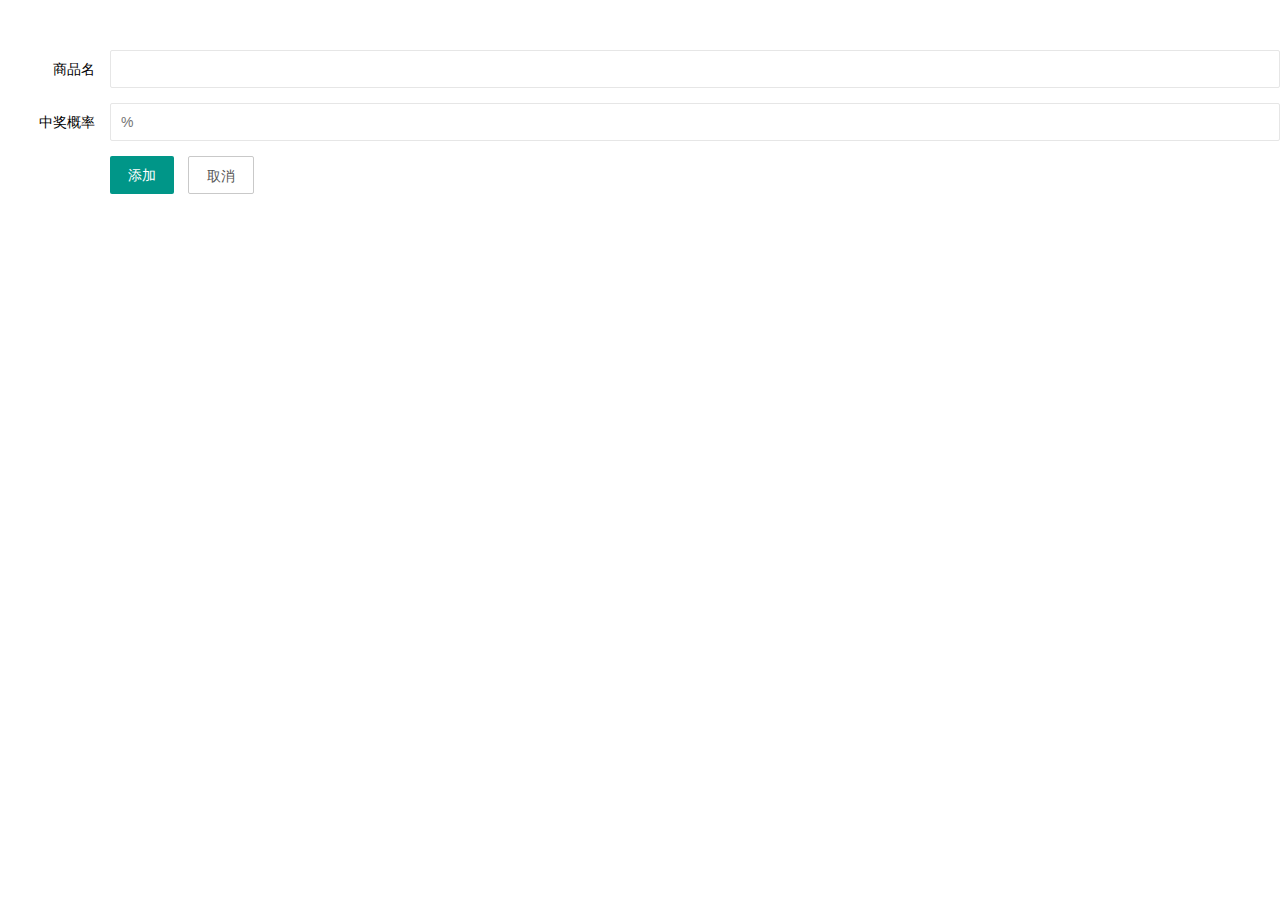
<file: target/classes/static/fragment/productAdd.html>
<!DOCTYPE html>
<html lang="en">
<head>
    <meta charset="UTF-8">
    <meta name="viewport" content="width=device-width, initial-scale=1, maximum-scale=1">
    <link rel="stylesheet" href="../layui/css/layui.css">
    <script src="../layui/layui.js"></script>
    <script src="../js/jquery.min.js"></script>
    <script src="../js/common.js"></script>
    <script>

        layui.use(['element','layer', 'form','table'], function() {
            layer = parent.layer === undefined ? layui.layer : parent.layer;

            $(function () {

                $("#btn_add").click(function () {
                    var b=$("#productName").val();
                    var c=$("#luckWeight").val();
                    var d={name:b,weight:c};
                    $.ajax({
                        type:"post",
                        url:"/luck/product/add",
                        async:true,
                        data:JSON.stringify(d),
                        processData:false,
                        contentType: "application/json",
                        success:function(res){
                            parent.location.reload();
                           layer.closeAll("iframe");

                        },error:function () {
                           parent.location.reload();
                           layer.closeAll("iframe");
                        }
                    });
                })

                $("#btn_cancel").click(function () {
                    layer.closeAll("iframe");
                })
            })
        });

    </script>
</head>
<body>
<!--商品修改-->
<div id="showChange" style="padding-top: 50px">
    <form id="updateForm" class="layui-form" action="">

        <div class="layui-form-item">
            <label class="layui-form-label">商品名</label>
            <div class="layui-input-block">
                <input type="text" name="name" id="productName"  class="layui-input">
            </div>
        </div>

        <div class="layui-form-item">
            <label class="layui-form-label">中奖概率</label>
            <div class="layui-input-block">
                <input type="number" name="weight" id="luckWeight" placeholder="%"  min="0.00" max="100.00" step="0.5" class="layui-input">
            </div>
        </div>

        <!--<div class="layui-form-item">-->
            <!--<label class="layui-form-label">开关</label>-->
            <!--<div class="layui-input-block">-->
                <!--<input type="number" name="weight" id="luckWeight" placeholder="%" class="layui-input">-->
            <!--</div>-->
        <!--</div>-->

        <div class="layui-form-item">
            <div class="layui-input-block">
                <button id="btn_add" class="layui-btn">添加</button>
                <button id="btn_cancel" class="layui-btn layui-btn-primary">取消</button>
            </div>
        </div>
    </form>
</div>
</body>
</html>
</file>
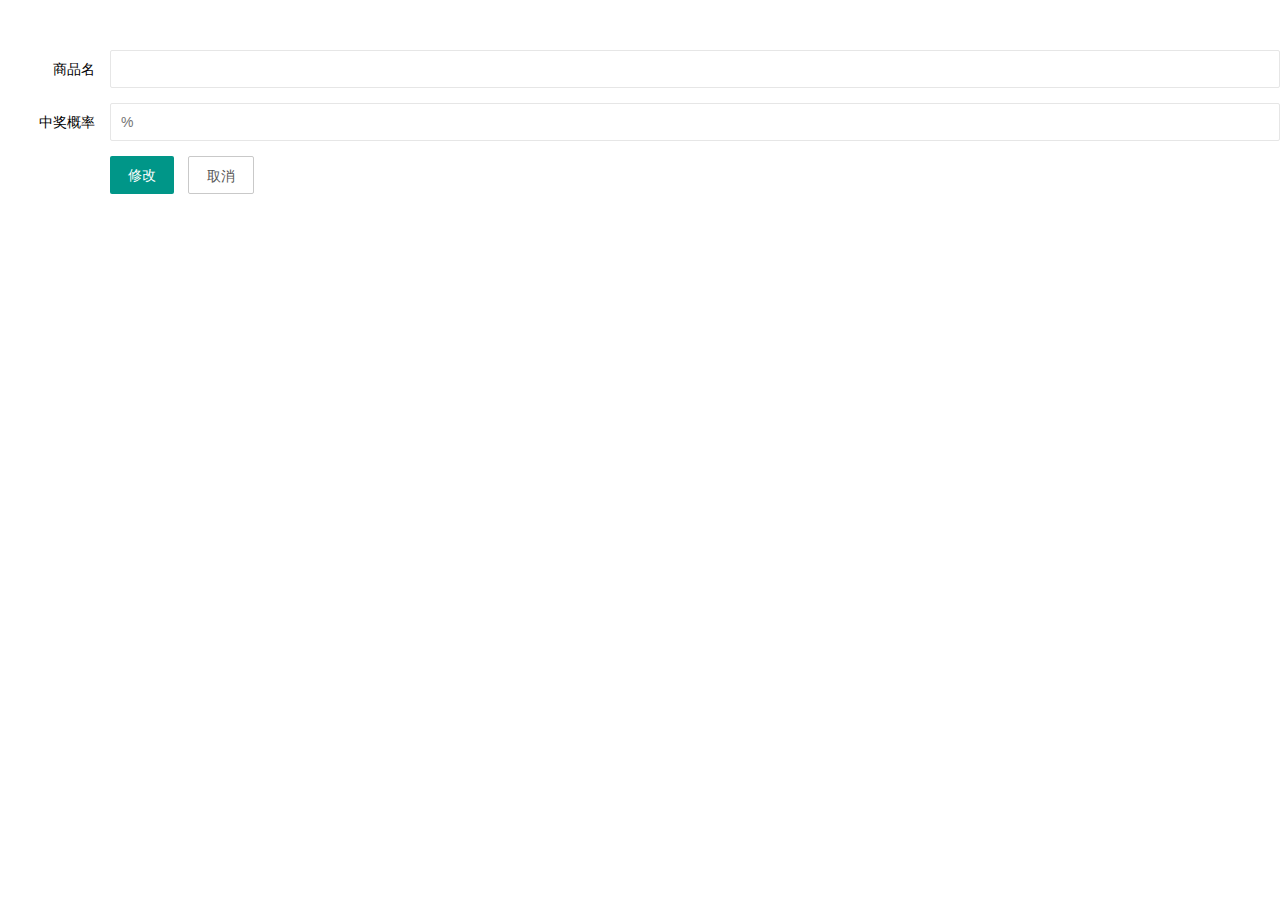
<file: target/classes/static/fragment/productUpdate.html>
<!DOCTYPE html>
<html lang="en">
<head>
    <meta charset="UTF-8">
    <meta name="viewport" content="width=device-width, initial-scale=1, maximum-scale=1">
    <link rel="stylesheet" href="../layui/css/layui.css">
    <script src="../layui/layui.js"></script>
    <script src="../js/jquery.min.js"></script>
    <script src="../js/common.js"></script>
    <script>

        layui.use(['element','layer', 'form','table'], function() {
            layer = parent.layer === undefined ? layui.layer : parent.layer;

            $(function () {
                var id=getQueryString("id");
                if(id!=null&&id!=''){
                    var d={id:id};
                    $.ajax({
                        type:"post",
                        url:"/luck/product/get",
                        async:true,
                        data:JSON.stringify(d),
                        processData:false,
                        contentType: "application/json",
                        success:function(res){
                            if(res.status=="SUCCESS"){
                                var data=res.data;
                                $("#pid").val(data.id);
                                $("#productName").val(data.name);
                                $("#luckWeight").val(data.weight);
                            }
                        }
                    });

                }

                $("#btn_update").click(function () {
                    var a=$("#pid").val();
                    var b=$("#productName").val();
                    var c=$("#luckWeight").val();
                    var d={id:a,name:b,weight:c};
                    $.ajax({
                        type:"post",
                        url:"/luck/product/update",
                        async:true,
                        data:JSON.stringify(d),
                        processData:false,
                        contentType: "application/json",
                        success:function(res){
                            parent.location.reload();
                            layer.closeAll("iframe");

                        },error:function () {
                            parent.location.reload();
                            layer.closeAll("iframe");
                        }
                    });
                })

                $("#btn_cancel").click(function () {
                    layer.closeAll("iframe");
                })
            })
        });

    </script>
</head>
<body>
<!--商品修改-->
<div id="showChange" style="padding-top: 50px">
    <form id="updateForm" class="layui-form" action="">

        <input type="hidden" id="pid" name="id">
        <div class="layui-form-item">
            <label class="layui-form-label">商品名</label>
            <div class="layui-input-block">
                <input type="text" name="name" id="productName"  class="layui-input">
            </div>
        </div>

        <div class="layui-form-item">
            <label class="layui-form-label">中奖概率</label>
            <div class="layui-input-block">
                <input type="number" name="weight" id="luckWeight" placeholder="%"  min="0.00" max="100.00" step="0.5" class="layui-input">
            </div>
        </div>

        <!--<div class="layui-form-item">-->
            <!--<label class="layui-form-label">开关</label>-->
            <!--<div class="layui-input-block">-->
                <!--<input type="number" name="weight" id="luckWeight" placeholder="%" class="layui-input">-->
            <!--</div>-->
        <!--</div>-->

        <div class="layui-form-item">
            <div class="layui-input-block">
                <button id="btn_update" class="layui-btn">修改</button>
                <button id="btn_cancel" class="layui-btn layui-btn-primary">取消</button>
            </div>
        </div>
    </form>
</div>
</body>
</html>
</file>
<file: target/classes/static/layui/css/layui.css>
/** layui-v2.4.5 MIT License By https://www.layui.com */
 .layui-inline,img{display:inline-block;vertical-align:middle}h1,h2,h3,h4,h5,h6{font-weight:400}.layui-edge,.layui-header,.layui-inline,.layui-main{position:relative}.layui-elip,.layui-form-checkbox span,.layui-form-pane .layui-form-label{text-overflow:ellipsis;white-space:nowrap}.layui-btn,.layui-edge,.layui-inline,img{vertical-align:middle}.layui-btn,.layui-disabled,.layui-icon,.layui-unselect{-webkit-user-select:none;-ms-user-select:none;-moz-user-select:none}blockquote,body,button,dd,div,dl,dt,form,h1,h2,h3,h4,h5,h6,input,li,ol,p,pre,td,textarea,th,ul{margin:0;padding:0;-webkit-tap-highlight-color:rgba(0,0,0,0)}a:active,a:hover{outline:0}img{border:none}li{list-style:none}table{border-collapse:collapse;border-spacing:0}h4,h5,h6{font-size:100%}button,input,optgroup,option,select,textarea{font-family:inherit;font-size:inherit;font-style:inherit;font-weight:inherit;outline:0}pre{white-space:pre-wrap;white-space:-moz-pre-wrap;white-space:-pre-wrap;white-space:-o-pre-wrap;word-wrap:break-word}body{line-height:24px;font:14px Helvetica Neue,Helvetica,PingFang SC,Tahoma,Arial,sans-serif}hr{height:1px;margin:10px 0;border:0;clear:both}a{color:#333;text-decoration:none}a:hover{color:#777}a cite{font-style:normal;*cursor:pointer}.layui-border-box,.layui-border-box *{box-sizing:border-box}.layui-box,.layui-box *{box-sizing:content-box}.layui-clear{clear:both;*zoom:1}.layui-clear:after{content:'\20';clear:both;*zoom:1;display:block;height:0}.layui-inline{*display:inline;*zoom:1}.layui-edge{display:inline-block;width:0;height:0;border-width:6px;border-style:dashed;border-color:transparent;overflow:hidden}.layui-edge-top{top:-4px;border-bottom-color:#999;border-bottom-style:solid}.layui-edge-right{border-left-color:#999;border-left-style:solid}.layui-edge-bottom{top:2px;border-top-color:#999;border-top-style:solid}.layui-edge-left{border-right-color:#999;border-right-style:solid}.layui-elip{overflow:hidden}.layui-disabled,.layui-disabled:hover{color:#d2d2d2!important;cursor:not-allowed!important}.layui-circle{border-radius:100%}.layui-show{display:block!important}.layui-hide{display:none!important}@font-face{font-family:layui-icon;src:url(../font/iconfont.eot?v=240);src:url(../font/iconfont.eot?v=240#iefix) format('embedded-opentype'),url(../font/iconfont.svg?v=240#iconfont) format('svg'),url(../font/iconfont.woff?v=240) format('woff'),url(../font/iconfont.ttf?v=240) format('truetype')}.layui-icon{font-family:layui-icon!important;font-size:16px;font-style:normal;-webkit-font-smoothing:antialiased;-moz-osx-font-smoothing:grayscale}.layui-icon-reply-fill:before{content:"\e611"}.layui-icon-set-fill:before{content:"\e614"}.layui-icon-menu-fill:before{content:"\e60f"}.layui-icon-search:before{content:"\e615"}.layui-icon-share:before{content:"\e641"}.layui-icon-set-sm:before{content:"\e620"}.layui-icon-engine:before{content:"\e628"}.layui-icon-close:before{content:"\1006"}.layui-icon-close-fill:before{content:"\1007"}.layui-icon-chart-screen:before{content:"\e629"}.layui-icon-star:before{content:"\e600"}.layui-icon-circle-dot:before{content:"\e617"}.layui-icon-chat:before{content:"\e606"}.layui-icon-release:before{content:"\e609"}.layui-icon-list:before{content:"\e60a"}.layui-icon-chart:before{content:"\e62c"}.layui-icon-ok-circle:before{content:"\1005"}.layui-icon-layim-theme:before{content:"\e61b"}.layui-icon-table:before{content:"\e62d"}.layui-icon-right:before{content:"\e602"}.layui-icon-left:before{content:"\e603"}.layui-icon-cart-simple:before{content:"\e698"}.layui-icon-face-cry:before{content:"\e69c"}.layui-icon-face-smile:before{content:"\e6af"}.layui-icon-survey:before{content:"\e6b2"}.layui-icon-tree:before{content:"\e62e"}.layui-icon-upload-circle:before{content:"\e62f"}.layui-icon-add-circle:before{content:"\e61f"}.layui-icon-download-circle:before{content:"\e601"}.layui-icon-templeate-1:before{content:"\e630"}.layui-icon-util:before{content:"\e631"}.layui-icon-face-surprised:before{content:"\e664"}.layui-icon-edit:before{content:"\e642"}.layui-icon-speaker:before{content:"\e645"}.layui-icon-down:before{content:"\e61a"}.layui-icon-file:before{content:"\e621"}.layui-icon-layouts:before{content:"\e632"}.layui-icon-rate-half:before{content:"\e6c9"}.layui-icon-add-circle-fine:before{content:"\e608"}.layui-icon-prev-circle:before{content:"\e633"}.layui-icon-read:before{content:"\e705"}.layui-icon-404:before{content:"\e61c"}.layui-icon-carousel:before{content:"\e634"}.layui-icon-help:before{content:"\e607"}.layui-icon-code-circle:before{content:"\e635"}.layui-icon-water:before{content:"\e636"}.layui-icon-username:before{content:"\e66f"}.layui-icon-find-fill:before{content:"\e670"}.layui-icon-about:before{content:"\e60b"}.layui-icon-location:before{content:"\e715"}.layui-icon-up:before{content:"\e619"}.layui-icon-pause:before{content:"\e651"}.layui-icon-date:before{content:"\e637"}.layui-icon-layim-uploadfile:before{content:"\e61d"}.layui-icon-delete:before{content:"\e640"}.layui-icon-play:before{content:"\e652"}.layui-icon-top:before{content:"\e604"}.layui-icon-friends:before{content:"\e612"}.layui-icon-refresh-3:before{content:"\e9aa"}.layui-icon-ok:before{content:"\e605"}.layui-icon-layer:before{content:"\e638"}.layui-icon-face-smile-fine:before{content:"\e60c"}.layui-icon-dollar:before{content:"\e659"}.layui-icon-group:before{content:"\e613"}.layui-icon-layim-download:before{content:"\e61e"}.layui-icon-picture-fine:before{content:"\e60d"}.layui-icon-link:before{content:"\e64c"}.layui-icon-diamond:before{content:"\e735"}.layui-icon-log:before{content:"\e60e"}.layui-icon-rate-solid:before{content:"\e67a"}.layui-icon-fonts-del:before{content:"\e64f"}.layui-icon-unlink:before{content:"\e64d"}.layui-icon-fonts-clear:before{content:"\e639"}.layui-icon-triangle-r:before{content:"\e623"}.layui-icon-circle:before{content:"\e63f"}.layui-icon-radio:before{content:"\e643"}.layui-icon-align-center:before{content:"\e647"}.layui-icon-align-right:before{content:"\e648"}.layui-icon-align-left:before{content:"\e649"}.layui-icon-loading-1:before{content:"\e63e"}.layui-icon-return:before{content:"\e65c"}.layui-icon-fonts-strong:before{content:"\e62b"}.layui-icon-upload:before{content:"\e67c"}.layui-icon-dialogue:before{content:"\e63a"}.layui-icon-video:before{content:"\e6ed"}.layui-icon-headset:before{content:"\e6fc"}.layui-icon-cellphone-fine:before{content:"\e63b"}.layui-icon-add-1:before{content:"\e654"}.layui-icon-face-smile-b:before{content:"\e650"}.layui-icon-fonts-html:before{content:"\e64b"}.layui-icon-form:before{content:"\e63c"}.layui-icon-cart:before{content:"\e657"}.layui-icon-camera-fill:before{content:"\e65d"}.layui-icon-tabs:before{content:"\e62a"}.layui-icon-fonts-code:before{content:"\e64e"}.layui-icon-fire:before{content:"\e756"}.layui-icon-set:before{content:"\e716"}.layui-icon-fonts-u:before{content:"\e646"}.layui-icon-triangle-d:before{content:"\e625"}.layui-icon-tips:before{content:"\e702"}.layui-icon-picture:before{content:"\e64a"}.layui-icon-more-vertical:before{content:"\e671"}.layui-icon-flag:before{content:"\e66c"}.layui-icon-loading:before{content:"\e63d"}.layui-icon-fonts-i:before{content:"\e644"}.layui-icon-refresh-1:before{content:"\e666"}.layui-icon-rmb:before{content:"\e65e"}.layui-icon-home:before{content:"\e68e"}.layui-icon-user:before{content:"\e770"}.layui-icon-notice:before{content:"\e667"}.layui-icon-login-weibo:before{content:"\e675"}.layui-icon-voice:before{content:"\e688"}.layui-icon-upload-drag:before{content:"\e681"}.layui-icon-login-qq:before{content:"\e676"}.layui-icon-snowflake:before{content:"\e6b1"}.layui-icon-file-b:before{content:"\e655"}.layui-icon-template:before{content:"\e663"}.layui-icon-auz:before{content:"\e672"}.layui-icon-console:before{content:"\e665"}.layui-icon-app:before{content:"\e653"}.layui-icon-prev:before{content:"\e65a"}.layui-icon-website:before{content:"\e7ae"}.layui-icon-next:before{content:"\e65b"}.layui-icon-component:before{content:"\e857"}.layui-icon-more:before{content:"\e65f"}.layui-icon-login-wechat:before{content:"\e677"}.layui-icon-shrink-right:before{content:"\e668"}.layui-icon-spread-left:before{content:"\e66b"}.layui-icon-camera:before{content:"\e660"}.layui-icon-note:before{content:"\e66e"}.layui-icon-refresh:before{content:"\e669"}.layui-icon-female:before{content:"\e661"}.layui-icon-male:before{content:"\e662"}.layui-icon-password:before{content:"\e673"}.layui-icon-senior:before{content:"\e674"}.layui-icon-theme:before{content:"\e66a"}.layui-icon-tread:before{content:"\e6c5"}.layui-icon-praise:before{content:"\e6c6"}.layui-icon-star-fill:before{content:"\e658"}.layui-icon-rate:before{content:"\e67b"}.layui-icon-template-1:before{content:"\e656"}.layui-icon-vercode:before{content:"\e679"}.layui-icon-cellphone:before{content:"\e678"}.layui-icon-screen-full:before{content:"\e622"}.layui-icon-screen-restore:before{content:"\e758"}.layui-icon-cols:before{content:"\e610"}.layui-icon-export:before{content:"\e67d"}.layui-icon-print:before{content:"\e66d"}.layui-icon-slider:before{content:"\e714"}.layui-main{width:1140px;margin:0 auto}.layui-header{z-index:1000;height:60px}.layui-header a:hover{transition:all .5s;-webkit-transition:all .5s}.layui-side{position:fixed;left:0;top:0;bottom:0;z-index:999;width:200px;overflow-x:hidden}.layui-side-scroll{position:relative;width:220px;height:100%;overflow-x:hidden}.layui-body{position:absolute;left:200px;right:0;top:0;bottom:0;z-index:998;width:auto;overflow:hidden;overflow-y:auto;box-sizing:border-box}.layui-layout-body{overflow:hidden}.layui-layout-admin .layui-header{background-color:#23262E}.layui-layout-admin .layui-side{top:60px;width:200px;overflow-x:hidden}.layui-layout-admin .layui-body{top:60px;bottom:44px}.layui-layout-admin .layui-main{width:auto;margin:0 15px}.layui-layout-admin .layui-footer{position:fixed;left:200px;right:0;bottom:0;height:44px;line-height:44px;padding:0 15px;background-color:#eee}.layui-layout-admin .layui-logo{position:absolute;left:0;top:0;width:200px;height:100%;line-height:60px;text-align:center;color:#009688;font-size:16px}.layui-layout-admin .layui-header .layui-nav{background:0 0}.layui-layout-left{position:absolute!important;left:200px;top:0}.layui-layout-right{position:absolute!important;right:0;top:0}.layui-container{position:relative;margin:0 auto;padding:0 15px;box-sizing:border-box}.layui-fluid{position:relative;margin:0 auto;padding:0 15px}.layui-row:after,.layui-row:before{content:'';display:block;clear:both}.layui-col-lg1,.layui-col-lg10,.layui-col-lg11,.layui-col-lg12,.layui-col-lg2,.layui-col-lg3,.layui-col-lg4,.layui-col-lg5,.layui-col-lg6,.layui-col-lg7,.layui-col-lg8,.layui-col-lg9,.layui-col-md1,.layui-col-md10,.layui-col-md11,.layui-col-md12,.layui-col-md2,.layui-col-md3,.layui-col-md4,.layui-col-md5,.layui-col-md6,.layui-col-md7,.layui-col-md8,.layui-col-md9,.layui-col-sm1,.layui-col-sm10,.layui-col-sm11,.layui-col-sm12,.layui-col-sm2,.layui-col-sm3,.layui-col-sm4,.layui-col-sm5,.layui-col-sm6,.layui-col-sm7,.layui-col-sm8,.layui-col-sm9,.layui-col-xs1,.layui-col-xs10,.layui-col-xs11,.layui-col-xs12,.layui-col-xs2,.layui-col-xs3,.layui-col-xs4,.layui-col-xs5,.layui-col-xs6,.layui-col-xs7,.layui-col-xs8,.layui-col-xs9{position:relative;display:block;box-sizing:border-box}.layui-col-xs1,.layui-col-xs10,.layui-col-xs11,.layui-col-xs12,.layui-col-xs2,.layui-col-xs3,.layui-col-xs4,.layui-col-xs5,.layui-col-xs6,.layui-col-xs7,.layui-col-xs8,.layui-col-xs9{float:left}.layui-col-xs1{width:8.33333333%}.layui-col-xs2{width:16.66666667%}.layui-col-xs3{width:25%}.layui-col-xs4{width:33.33333333%}.layui-col-xs5{width:41.66666667%}.layui-col-xs6{width:50%}.layui-col-xs7{width:58.33333333%}.layui-col-xs8{width:66.66666667%}.layui-col-xs9{width:75%}.layui-col-xs10{width:83.33333333%}.layui-col-xs11{width:91.66666667%}.layui-col-xs12{width:100%}.layui-col-xs-offset1{margin-left:8.33333333%}.layui-col-xs-offset2{margin-left:16.66666667%}.layui-col-xs-offset3{margin-left:25%}.layui-col-xs-offset4{margin-left:33.33333333%}.layui-col-xs-offset5{margin-left:41.66666667%}.layui-col-xs-offset6{margin-left:50%}.layui-col-xs-offset7{margin-left:58.33333333%}.layui-col-xs-offset8{margin-left:66.66666667%}.layui-col-xs-offset9{margin-left:75%}.layui-col-xs-offset10{margin-left:83.33333333%}.layui-col-xs-offset11{margin-left:91.66666667%}.layui-col-xs-offset12{margin-left:100%}@media screen and (max-width:768px){.layui-hide-xs{display:none!important}.layui-show-xs-block{display:block!important}.layui-show-xs-inline{display:inline!important}.layui-show-xs-inline-block{display:inline-block!important}}@media screen and (min-width:768px){.layui-container{width:750px}.layui-hide-sm{display:none!important}.layui-show-sm-block{display:block!important}.layui-show-sm-inline{display:inline!important}.layui-show-sm-inline-block{display:inline-block!important}.layui-col-sm1,.layui-col-sm10,.layui-col-sm11,.layui-col-sm12,.layui-col-sm2,.layui-col-sm3,.layui-col-sm4,.layui-col-sm5,.layui-col-sm6,.layui-col-sm7,.layui-col-sm8,.layui-col-sm9{float:left}.layui-col-sm1{width:8.33333333%}.layui-col-sm2{width:16.66666667%}.layui-col-sm3{width:25%}.layui-col-sm4{width:33.33333333%}.layui-col-sm5{width:41.66666667%}.layui-col-sm6{width:50%}.layui-col-sm7{width:58.33333333%}.layui-col-sm8{width:66.66666667%}.layui-col-sm9{width:75%}.layui-col-sm10{width:83.33333333%}.layui-col-sm11{width:91.66666667%}.layui-col-sm12{width:100%}.layui-col-sm-offset1{margin-left:8.33333333%}.layui-col-sm-offset2{margin-left:16.66666667%}.layui-col-sm-offset3{margin-left:25%}.layui-col-sm-offset4{margin-left:33.33333333%}.layui-col-sm-offset5{margin-left:41.66666667%}.layui-col-sm-offset6{margin-left:50%}.layui-col-sm-offset7{margin-left:58.33333333%}.layui-col-sm-offset8{margin-left:66.66666667%}.layui-col-sm-offset9{margin-left:75%}.layui-col-sm-offset10{margin-left:83.33333333%}.layui-col-sm-offset11{margin-left:91.66666667%}.layui-col-sm-offset12{margin-left:100%}}@media screen and (min-width:992px){.layui-container{width:970px}.layui-hide-md{display:none!important}.layui-show-md-block{display:block!important}.layui-show-md-inline{display:inline!important}.layui-show-md-inline-block{display:inline-block!important}.layui-col-md1,.layui-col-md10,.layui-col-md11,.layui-col-md12,.layui-col-md2,.layui-col-md3,.layui-col-md4,.layui-col-md5,.layui-col-md6,.layui-col-md7,.layui-col-md8,.layui-col-md9{float:left}.layui-col-md1{width:8.33333333%}.layui-col-md2{width:16.66666667%}.layui-col-md3{width:25%}.layui-col-md4{width:33.33333333%}.layui-col-md5{width:41.66666667%}.layui-col-md6{width:50%}.layui-col-md7{width:58.33333333%}.layui-col-md8{width:66.66666667%}.layui-col-md9{width:75%}.layui-col-md10{width:83.33333333%}.layui-col-md11{width:91.66666667%}.layui-col-md12{width:100%}.layui-col-md-offset1{margin-left:8.33333333%}.layui-col-md-offset2{margin-left:16.66666667%}.layui-col-md-offset3{margin-left:25%}.layui-col-md-offset4{margin-left:33.33333333%}.layui-col-md-offset5{margin-left:41.66666667%}.layui-col-md-offset6{margin-left:50%}.layui-col-md-offset7{margin-left:58.33333333%}.layui-col-md-offset8{margin-left:66.66666667%}.layui-col-md-offset9{margin-left:75%}.layui-col-md-offset10{margin-left:83.33333333%}.layui-col-md-offset11{margin-left:91.66666667%}.layui-col-md-offset12{margin-left:100%}}@media screen and (min-width:1200px){.layui-container{width:1170px}.layui-hide-lg{display:none!important}.layui-show-lg-block{display:block!important}.layui-show-lg-inline{display:inline!important}.layui-show-lg-inline-block{display:inline-block!important}.layui-col-lg1,.layui-col-lg10,.layui-col-lg11,.layui-col-lg12,.layui-col-lg2,.layui-col-lg3,.layui-col-lg4,.layui-col-lg5,.layui-col-lg6,.layui-col-lg7,.layui-col-lg8,.layui-col-lg9{float:left}.layui-col-lg1{width:8.33333333%}.layui-col-lg2{width:16.66666667%}.layui-col-lg3{width:25%}.layui-col-lg4{width:33.33333333%}.layui-col-lg5{width:41.66666667%}.layui-col-lg6{width:50%}.layui-col-lg7{width:58.33333333%}.layui-col-lg8{width:66.66666667%}.layui-col-lg9{width:75%}.layui-col-lg10{width:83.33333333%}.layui-col-lg11{width:91.66666667%}.layui-col-lg12{width:100%}.layui-col-lg-offset1{margin-left:8.33333333%}.layui-col-lg-offset2{margin-left:16.66666667%}.layui-col-lg-offset3{margin-left:25%}.layui-col-lg-offset4{margin-left:33.33333333%}.layui-col-lg-offset5{margin-left:41.66666667%}.layui-col-lg-offset6{margin-left:50%}.layui-col-lg-offset7{margin-left:58.33333333%}.layui-col-lg-offset8{margin-left:66.66666667%}.layui-col-lg-offset9{margin-left:75%}.layui-col-lg-offset10{margin-left:83.33333333%}.layui-col-lg-offset11{margin-left:91.66666667%}.layui-col-lg-offset12{margin-left:100%}}.layui-col-space1{margin:-.5px}.layui-col-space1>*{padding:.5px}.layui-col-space3{margin:-1.5px}.layui-col-space3>*{padding:1.5px}.layui-col-space5{margin:-2.5px}.layui-col-space5>*{padding:2.5px}.layui-col-space8{margin:-3.5px}.layui-col-space8>*{padding:3.5px}.layui-col-space10{margin:-5px}.layui-col-space10>*{padding:5px}.layui-col-space12{margin:-6px}.layui-col-space12>*{padding:6px}.layui-col-space15{margin:-7.5px}.layui-col-space15>*{padding:7.5px}.layui-col-space18{margin:-9px}.layui-col-space18>*{padding:9px}.layui-col-space20{margin:-10px}.layui-col-space20>*{padding:10px}.layui-col-space22{margin:-11px}.layui-col-space22>*{padding:11px}.layui-col-space25{margin:-12.5px}.layui-col-space25>*{padding:12.5px}.layui-col-space30{margin:-15px}.layui-col-space30>*{padding:15px}.layui-btn,.layui-input,.layui-select,.layui-textarea,.layui-upload-button{outline:0;-webkit-appearance:none;transition:all .3s;-webkit-transition:all .3s;box-sizing:border-box}.layui-elem-quote{margin-bottom:10px;padding:15px;line-height:22px;border-left:5px solid #009688;border-radius:0 2px 2px 0;background-color:#f2f2f2}.layui-quote-nm{border-style:solid;border-width:1px 1px 1px 5px;background:0 0}.layui-elem-field{margin-bottom:10px;padding:0;border-width:1px;border-style:solid}.layui-elem-field legend{margin-left:20px;padding:0 10px;font-size:20px;font-weight:300}.layui-field-title{margin:10px 0 20px;border-width:1px 0 0}.layui-field-box{padding:10px 15px}.layui-field-title .layui-field-box{padding:10px 0}.layui-progress{position:relative;height:6px;border-radius:20px;background-color:#e2e2e2}.layui-progress-bar{position:absolute;left:0;top:0;width:0;max-width:100%;height:6px;border-radius:20px;text-align:right;background-color:#5FB878;transition:all .3s;-webkit-transition:all .3s}.layui-progress-big,.layui-progress-big .layui-progress-bar{height:18px;line-height:18px}.layui-progress-text{position:relative;top:-20px;line-height:18px;font-size:12px;color:#666}.layui-progress-big .layui-progress-text{position:static;padding:0 10px;color:#fff}.layui-collapse{border-width:1px;border-style:solid;border-radius:2px}.layui-colla-content,.layui-colla-item{border-top-width:1px;border-top-style:solid}.layui-colla-item:first-child{border-top:none}.layui-colla-title{position:relative;height:42px;line-height:42px;padding:0 15px 0 35px;color:#333;background-color:#f2f2f2;cursor:pointer;font-size:14px;overflow:hidden}.layui-colla-content{display:none;padding:10px 15px;line-height:22px;color:#666}.layui-colla-icon{position:absolute;left:15px;top:0;font-size:14px}.layui-card{margin-bottom:15px;border-radius:2px;background-color:#fff;box-shadow:0 1px 2px 0 rgba(0,0,0,.05)}.layui-card:last-child{margin-bottom:0}.layui-card-header{position:relative;height:42px;line-height:42px;padding:0 15px;border-bottom:1px solid #f6f6f6;color:#333;border-radius:2px 2px 0 0;font-size:14px}.layui-bg-black,.layui-bg-blue,.layui-bg-cyan,.layui-bg-green,.layui-bg-orange,.layui-bg-red{color:#fff!important}.layui-card-body{position:relative;padding:10px 15px;line-height:24px}.layui-card-body[pad15]{padding:15px}.layui-card-body[pad20]{padding:20px}.layui-card-body .layui-table{margin:5px 0}.layui-card .layui-tab{margin:0}.layui-panel-window{position:relative;padding:15px;border-radius:0;border-top:5px solid #E6E6E6;background-color:#fff}.layui-auxiliar-moving{position:fixed;left:0;right:0;top:0;bottom:0;width:100%;height:100%;background:0 0;z-index:9999999999}.layui-form-label,.layui-form-mid,.layui-form-select,.layui-input-block,.layui-input-inline,.layui-textarea{position:relative}.layui-bg-red{background-color:#FF5722!important}.layui-bg-orange{background-color:#FFB800!important}.layui-bg-green{background-color:#009688!important}.layui-bg-cyan{background-color:#2F4056!important}.layui-bg-blue{background-color:#1E9FFF!important}.layui-bg-black{background-color:#393D49!important}.layui-bg-gray{background-color:#eee!important;color:#666!important}.layui-badge-rim,.layui-colla-content,.layui-colla-item,.layui-collapse,.layui-elem-field,.layui-form-pane .layui-form-item[pane],.layui-form-pane .layui-form-label,.layui-input,.layui-layedit,.layui-layedit-tool,.layui-quote-nm,.layui-select,.layui-tab-bar,.layui-tab-card,.layui-tab-title,.layui-tab-title .layui-this:after,.layui-textarea{border-color:#e6e6e6}.layui-timeline-item:before,hr{background-color:#e6e6e6}.layui-text{line-height:22px;font-size:14px;color:#666}.layui-text h1,.layui-text h2,.layui-text h3{font-weight:500;color:#333}.layui-text h1{font-size:30px}.layui-text h2{font-size:24px}.layui-text h3{font-size:18px}.layui-text a:not(.layui-btn){color:#01AAED}.layui-text a:not(.layui-btn):hover{text-decoration:underline}.layui-text ul{padding:5px 0 5px 15px}.layui-text ul li{margin-top:5px;list-style-type:disc}.layui-text em,.layui-word-aux{color:#999!important;padding:0 5px!important}.layui-btn{display:inline-block;height:38px;line-height:38px;padding:0 18px;background-color:#009688;color:#fff;white-space:nowrap;text-align:center;font-size:14px;border:none;border-radius:2px;cursor:pointer}.layui-btn:hover{opacity:.8;filter:alpha(opacity=80);color:#fff}.layui-btn:active{opacity:1;filter:alpha(opacity=100)}.layui-btn+.layui-btn{margin-left:10px}.layui-btn-container{font-size:0}.layui-btn-container .layui-btn{margin-right:10px;margin-bottom:10px}.layui-btn-container .layui-btn+.layui-btn{margin-left:0}.layui-table .layui-btn-container .layui-btn{margin-bottom:9px}.layui-btn-radius{border-radius:100px}.layui-btn .layui-icon{margin-right:3px;font-size:18px;vertical-align:bottom;vertical-align:middle\9}.layui-btn-primary{border:1px solid #C9C9C9;background-color:#fff;color:#555}.layui-btn-primary:hover{border-color:#009688;color:#333}.layui-btn-normal{background-color:#1E9FFF}.layui-btn-warm{background-color:#FFB800}.layui-btn-danger{background-color:#FF5722}.layui-btn-disabled,.layui-btn-disabled:active,.layui-btn-disabled:hover{border:1px solid #e6e6e6;background-color:#FBFBFB;color:#C9C9C9;cursor:not-allowed;opacity:1}.layui-btn-lg{height:44px;line-height:44px;padding:0 25px;font-size:16px}.layui-btn-sm{height:30px;line-height:30px;padding:0 10px;font-size:12px}.layui-btn-sm i{font-size:16px!important}.layui-btn-xs{height:22px;line-height:22px;padding:0 5px;font-size:12px}.layui-btn-xs i{font-size:14px!important}.layui-btn-group{display:inline-block;vertical-align:middle;font-size:0}.layui-btn-group .layui-btn{margin-left:0!important;margin-right:0!important;border-left:1px solid rgba(255,255,255,.5);border-radius:0}.layui-btn-group .layui-btn-primary{border-left:none}.layui-btn-group .layui-btn-primary:hover{border-color:#C9C9C9;color:#009688}.layui-btn-group .layui-btn:first-child{border-left:none;border-radius:2px 0 0 2px}.layui-btn-group .layui-btn-primary:first-child{border-left:1px solid #c9c9c9}.layui-btn-group .layui-btn:last-child{border-radius:0 2px 2px 0}.layui-btn-group .layui-btn+.layui-btn{margin-left:0}.layui-btn-group+.layui-btn-group{margin-left:10px}.layui-btn-fluid{width:100%}.layui-input,.layui-select,.layui-textarea{height:38px;line-height:1.3;line-height:38px\9;border-width:1px;border-style:solid;background-color:#fff;border-radius:2px}.layui-input::-webkit-input-placeholder,.layui-select::-webkit-input-placeholder,.layui-textarea::-webkit-input-placeholder{line-height:1.3}.layui-input,.layui-textarea{display:block;width:100%;padding-left:10px}.layui-input:hover,.layui-textarea:hover{border-color:#D2D2D2!important}.layui-input:focus,.layui-textarea:focus{border-color:#C9C9C9!important}.layui-textarea{min-height:100px;height:auto;line-height:20px;padding:6px 10px;resize:vertical}.layui-select{padding:0 10px}.layui-form input[type=checkbox],.layui-form input[type=radio],.layui-form select{display:none}.layui-form [lay-ignore]{display:initial}.layui-form-item{margin-bottom:15px;clear:both;*zoom:1}.layui-form-item:after{content:'\20';clear:both;*zoom:1;display:block;height:0}.layui-form-label{float:left;display:block;padding:9px 15px;width:80px;font-weight:400;line-height:20px;text-align:right}.layui-form-label-col{display:block;float:none;padding:9px 0;line-height:20px;text-align:left}.layui-form-item .layui-inline{margin-bottom:5px;margin-right:10px}.layui-input-block{margin-left:110px;min-height:36px}.layui-input-inline{display:inline-block;vertical-align:middle}.layui-form-item .layui-input-inline{float:left;width:190px;margin-right:10px}.layui-form-text .layui-input-inline{width:auto}.layui-form-mid{float:left;display:block;padding:9px 0!important;line-height:20px;margin-right:10px}.layui-form-danger+.layui-form-select .layui-input,.layui-form-danger:focus{border-color:#FF5722!important}.layui-form-select .layui-input{padding-right:30px;cursor:pointer}.layui-form-select .layui-edge{position:absolute;right:10px;top:50%;margin-top:-3px;cursor:pointer;border-width:6px;border-top-color:#c2c2c2;border-top-style:solid;transition:all .3s;-webkit-transition:all .3s}.layui-form-select dl{display:none;position:absolute;left:0;top:42px;padding:5px 0;z-index:899;min-width:100%;border:1px solid #d2d2d2;max-height:300px;overflow-y:auto;background-color:#fff;border-radius:2px;box-shadow:0 2px 4px rgba(0,0,0,.12);box-sizing:border-box}.layui-form-select dl dd,.layui-form-select dl dt{padding:0 10px;line-height:36px;white-space:nowrap;overflow:hidden;text-overflow:ellipsis}.layui-form-select dl dt{font-size:12px;color:#999}.layui-form-select dl dd{cursor:pointer}.layui-form-select dl dd:hover{background-color:#f2f2f2;-webkit-transition:.5s all;transition:.5s all}.layui-form-select .layui-select-group dd{padding-left:20px}.layui-form-select dl dd.layui-select-tips{padding-left:10px!important;color:#999}.layui-form-select dl dd.layui-this{background-color:#5FB878;color:#fff}.layui-form-checkbox,.layui-form-select dl dd.layui-disabled{background-color:#fff}.layui-form-selected dl{display:block}.layui-form-checkbox,.layui-form-checkbox *,.layui-form-switch{display:inline-block;vertical-align:middle}.layui-form-selected .layui-edge{margin-top:-9px;-webkit-transform:rotate(180deg);transform:rotate(180deg);margin-top:-3px\9}:root .layui-form-selected .layui-edge{margin-top:-9px\0/IE9}.layui-form-selectup dl{top:auto;bottom:42px}.layui-select-none{margin:5px 0;text-align:center;color:#999}.layui-select-disabled .layui-disabled{border-color:#eee!important}.layui-select-disabled .layui-edge{border-top-color:#d2d2d2}.layui-form-checkbox{position:relative;height:30px;line-height:30px;margin-right:10px;padding-right:30px;cursor:pointer;font-size:0;-webkit-transition:.1s linear;transition:.1s linear;box-sizing:border-box}.layui-form-checkbox span{padding:0 10px;height:100%;font-size:14px;border-radius:2px 0 0 2px;background-color:#d2d2d2;color:#fff;overflow:hidden}.layui-form-checkbox:hover span{background-color:#c2c2c2}.layui-form-checkbox i{position:absolute;right:0;top:0;width:30px;height:28px;border:1px solid #d2d2d2;border-left:none;border-radius:0 2px 2px 0;color:#fff;font-size:20px;text-align:center}.layui-form-checkbox:hover i{border-color:#c2c2c2;color:#c2c2c2}.layui-form-checked,.layui-form-checked:hover{border-color:#5FB878}.layui-form-checked span,.layui-form-checked:hover span{background-color:#5FB878}.layui-form-checked i,.layui-form-checked:hover i{color:#5FB878}.layui-form-item .layui-form-checkbox{margin-top:4px}.layui-form-checkbox[lay-skin=primary]{height:auto!important;line-height:normal!important;min-width:18px;min-height:18px;border:none!important;margin-right:0;padding-left:28px;padding-right:0;background:0 0}.layui-form-checkbox[lay-skin=primary] span{padding-left:0;padding-right:15px;line-height:18px;background:0 0;color:#666}.layui-form-checkbox[lay-skin=primary] i{right:auto;left:0;width:16px;height:16px;line-height:16px;border:1px solid #d2d2d2;font-size:12px;border-radius:2px;background-color:#fff;-webkit-transition:.1s linear;transition:.1s linear}.layui-form-checkbox[lay-skin=primary]:hover i{border-color:#5FB878;color:#fff}.layui-form-checked[lay-skin=primary] i{border-color:#5FB878;background-color:#5FB878;color:#fff}.layui-checkbox-disbaled[lay-skin=primary] span{background:0 0!important;color:#c2c2c2}.layui-checkbox-disbaled[lay-skin=primary]:hover i{border-color:#d2d2d2}.layui-form-item .layui-form-checkbox[lay-skin=primary]{margin-top:10px}.layui-form-switch{position:relative;height:22px;line-height:22px;min-width:35px;padding:0 5px;margin-top:8px;border:1px solid #d2d2d2;border-radius:20px;cursor:pointer;background-color:#fff;-webkit-transition:.1s linear;transition:.1s linear}.layui-form-switch i{position:absolute;left:5px;top:3px;width:16px;height:16px;border-radius:20px;background-color:#d2d2d2;-webkit-transition:.1s linear;transition:.1s linear}.layui-form-switch em{position:relative;top:0;width:25px;margin-left:21px;padding:0!important;text-align:center!important;color:#999!important;font-style:normal!important;font-size:12px}.layui-form-onswitch{border-color:#5FB878;background-color:#5FB878}.layui-checkbox-disbaled,.layui-checkbox-disbaled i{border-color:#e2e2e2!important}.layui-form-onswitch i{left:100%;margin-left:-21px;background-color:#fff}.layui-form-onswitch em{margin-left:5px;margin-right:21px;color:#fff!important}.layui-checkbox-disbaled span{background-color:#e2e2e2!important}.layui-checkbox-disbaled:hover i{color:#fff!important}[lay-radio]{display:none}.layui-form-radio,.layui-form-radio *{display:inline-block;vertical-align:middle}.layui-form-radio{line-height:28px;margin:6px 10px 0 0;padding-right:10px;cursor:pointer;font-size:0}.layui-form-radio *{font-size:14px}.layui-form-radio>i{margin-right:8px;font-size:22px;color:#c2c2c2}.layui-form-radio>i:hover,.layui-form-radioed>i{color:#5FB878}.layui-radio-disbaled>i{color:#e2e2e2!important}.layui-form-pane .layui-form-label{width:110px;padding:8px 15px;height:38px;line-height:20px;border-width:1px;border-style:solid;border-radius:2px 0 0 2px;text-align:center;background-color:#FBFBFB;overflow:hidden;box-sizing:border-box}.layui-form-pane .layui-input-inline{margin-left:-1px}.layui-form-pane .layui-input-block{margin-left:110px;left:-1px}.layui-form-pane .layui-input{border-radius:0 2px 2px 0}.layui-form-pane .layui-form-text .layui-form-label{float:none;width:100%;border-radius:2px;box-sizing:border-box;text-align:left}.layui-form-pane .layui-form-text .layui-input-inline{display:block;margin:0;top:-1px;clear:both}.layui-form-pane .layui-form-text .layui-input-block{margin:0;left:0;top:-1px}.layui-form-pane .layui-form-text .layui-textarea{min-height:100px;border-radius:0 0 2px 2px}.layui-form-pane .layui-form-checkbox{margin:4px 0 4px 10px}.layui-form-pane .layui-form-radio,.layui-form-pane .layui-form-switch{margin-top:6px;margin-left:10px}.layui-form-pane .layui-form-item[pane]{position:relative;border-width:1px;border-style:solid}.layui-form-pane .layui-form-item[pane] .layui-form-label{position:absolute;left:0;top:0;height:100%;border-width:0 1px 0 0}.layui-form-pane .layui-form-item[pane] .layui-input-inline{margin-left:110px}@media screen and (max-width:450px){.layui-form-item .layui-form-label{text-overflow:ellipsis;overflow:hidden;white-space:nowrap}.layui-form-item .layui-inline{display:block;margin-right:0;margin-bottom:20px;clear:both}.layui-form-item .layui-inline:after{content:'\20';clear:both;display:block;height:0}.layui-form-item .layui-input-inline{display:block;float:none;left:-3px;width:auto;margin:0 0 10px 112px}.layui-form-item .layui-input-inline+.layui-form-mid{margin-left:110px;top:-5px;padding:0}.layui-form-item .layui-form-checkbox{margin-right:5px;margin-bottom:5px}}.layui-layedit{border-width:1px;border-style:solid;border-radius:2px}.layui-layedit-tool{padding:3px 5px;border-bottom-width:1px;border-bottom-style:solid;font-size:0}.layedit-tool-fixed{position:fixed;top:0;border-top:1px solid #e2e2e2}.layui-layedit-tool .layedit-tool-mid,.layui-layedit-tool .layui-icon{display:inline-block;vertical-align:middle;text-align:center;font-size:14px}.layui-layedit-tool .layui-icon{position:relative;width:32px;height:30px;line-height:30px;margin:3px 5px;color:#777;cursor:pointer;border-radius:2px}.layui-layedit-tool .layui-icon:hover{color:#393D49}.layui-layedit-tool .layui-icon:active{color:#000}.layui-layedit-tool .layedit-tool-active{background-color:#e2e2e2;color:#000}.layui-layedit-tool .layui-disabled,.layui-layedit-tool .layui-disabled:hover{color:#d2d2d2;cursor:not-allowed}.layui-layedit-tool .layedit-tool-mid{width:1px;height:18px;margin:0 10px;background-color:#d2d2d2}.layedit-tool-html{width:50px!important;font-size:30px!important}.layedit-tool-b,.layedit-tool-code,.layedit-tool-help{font-size:16px!important}.layedit-tool-d,.layedit-tool-face,.layedit-tool-image,.layedit-tool-unlink{font-size:18px!important}.layedit-tool-image input{position:absolute;font-size:0;left:0;top:0;width:100%;height:100%;opacity:.01;filter:Alpha(opacity=1);cursor:pointer}.layui-layedit-iframe iframe{display:block;width:100%}#LAY_layedit_code{overflow:hidden}.layui-laypage{display:inline-block;*display:inline;*zoom:1;vertical-align:middle;margin:10px 0;font-size:0}.layui-laypage>a:first-child,.layui-laypage>a:first-child em{border-radius:2px 0 0 2px}.layui-laypage>a:last-child,.layui-laypage>a:last-child em{border-radius:0 2px 2px 0}.layui-laypage>:first-child{margin-left:0!important}.layui-laypage>:last-child{margin-right:0!important}.layui-laypage a,.layui-laypage button,.layui-laypage input,.layui-laypage select,.layui-laypage span{border:1px solid #e2e2e2}.layui-laypage a,.layui-laypage span{display:inline-block;*display:inline;*zoom:1;vertical-align:middle;padding:0 15px;height:28px;line-height:28px;margin:0 -1px 5px 0;background-color:#fff;color:#333;font-size:12px}.layui-flow-more a *,.layui-laypage input,.layui-table-view select[lay-ignore]{display:inline-block}.layui-laypage a:hover{color:#009688}.layui-laypage em{font-style:normal}.layui-laypage .layui-laypage-spr{color:#999;font-weight:700}.layui-laypage a{text-decoration:none}.layui-laypage .layui-laypage-curr{position:relative}.layui-laypage .layui-laypage-curr em{position:relative;color:#fff}.layui-laypage .layui-laypage-curr .layui-laypage-em{position:absolute;left:-1px;top:-1px;padding:1px;width:100%;height:100%;background-color:#009688}.layui-laypage-em{border-radius:2px}.layui-laypage-next em,.layui-laypage-prev em{font-family:Sim sun;font-size:16px}.layui-laypage .layui-laypage-count,.layui-laypage .layui-laypage-limits,.layui-laypage .layui-laypage-refresh,.layui-laypage .layui-laypage-skip{margin-left:10px;margin-right:10px;padding:0;border:none}.layui-laypage .layui-laypage-limits,.layui-laypage .layui-laypage-refresh{vertical-align:top}.layui-laypage .layui-laypage-refresh i{font-size:18px;cursor:pointer}.layui-laypage select{height:22px;padding:3px;border-radius:2px;cursor:pointer}.layui-laypage .layui-laypage-skip{height:30px;line-height:30px;color:#999}.layui-laypage button,.layui-laypage input{height:30px;line-height:30px;border-radius:2px;vertical-align:top;background-color:#fff;box-sizing:border-box}.layui-laypage input{width:40px;margin:0 10px;padding:0 3px;text-align:center}.layui-laypage input:focus,.layui-laypage select:focus{border-color:#009688!important}.layui-laypage button{margin-left:10px;padding:0 10px;cursor:pointer}.layui-table,.layui-table-view{margin:10px 0}.layui-flow-more{margin:10px 0;text-align:center;color:#999;font-size:14px}.layui-flow-more a{height:32px;line-height:32px}.layui-flow-more a *{vertical-align:top}.layui-flow-more a cite{padding:0 20px;border-radius:3px;background-color:#eee;color:#333;font-style:normal}.layui-flow-more a cite:hover{opacity:.8}.layui-flow-more a i{font-size:30px;color:#737383}.layui-table{width:100%;background-color:#fff;color:#666}.layui-table tr{transition:all .3s;-webkit-transition:all .3s}.layui-table th{text-align:left;font-weight:400}.layui-table tbody tr:hover,.layui-table thead tr,.layui-table-click,.layui-table-header,.layui-table-hover,.layui-table-mend,.layui-table-patch,.layui-table-tool,.layui-table-total,.layui-table-total tr,.layui-table[lay-even] tr:nth-child(even){background-color:#f2f2f2}.layui-table td,.layui-table th,.layui-table-col-set,.layui-table-fixed-r,.layui-table-grid-down,.layui-table-header,.layui-table-page,.layui-table-tips-main,.layui-table-tool,.layui-table-total,.layui-table-view,.layui-table[lay-skin=line],.layui-table[lay-skin=row]{border-width:1px;border-style:solid;border-color:#e6e6e6}.layui-table td,.layui-table th{position:relative;padding:9px 15px;min-height:20px;line-height:20px;font-size:14px}.layui-table[lay-skin=line] td,.layui-table[lay-skin=line] th{border-width:0 0 1px}.layui-table[lay-skin=row] td,.layui-table[lay-skin=row] th{border-width:0 1px 0 0}.layui-table[lay-skin=nob] td,.layui-table[lay-skin=nob] th{border:none}.layui-table img{max-width:100px}.layui-table[lay-size=lg] td,.layui-table[lay-size=lg] th{padding:15px 30px}.layui-table-view .layui-table[lay-size=lg] .layui-table-cell{height:40px;line-height:40px}.layui-table[lay-size=sm] td,.layui-table[lay-size=sm] th{font-size:12px;padding:5px 10px}.layui-table-view .layui-table[lay-size=sm] .layui-table-cell{height:20px;line-height:20px}.layui-table[lay-data]{display:none}.layui-table-box{position:relative;overflow:hidden}.layui-table-view .layui-table{position:relative;width:auto;margin:0}.layui-table-view .layui-table[lay-skin=line]{border-width:0 1px 0 0}.layui-table-view .layui-table[lay-skin=row]{border-width:0 0 1px}.layui-table-view .layui-table td,.layui-table-view .layui-table th{padding:5px 0;border-top:none;border-left:none}.layui-table-view .layui-table th.layui-unselect .layui-table-cell span{cursor:pointer}.layui-table-view .layui-table td{cursor:default}.layui-table-view .layui-form-checkbox[lay-skin=primary] i{width:18px;height:18px}.layui-table-view .layui-form-radio{line-height:0;padding:0}.layui-table-view .layui-form-radio>i{margin:0;font-size:20px}.layui-table-init{position:absolute;left:0;top:0;width:100%;height:100%;text-align:center;z-index:110}.layui-table-init .layui-icon{position:absolute;left:50%;top:50%;margin:-15px 0 0 -15px;font-size:30px;color:#c2c2c2}.layui-table-header{border-width:0 0 1px;overflow:hidden}.layui-table-header .layui-table{margin-bottom:-1px}.layui-table-tool .layui-inline[lay-event]{position:relative;width:26px;height:26px;padding:5px;line-height:16px;margin-right:10px;text-align:center;color:#333;border:1px solid #ccc;cursor:pointer;-webkit-transition:.5s all;transition:.5s all}.layui-table-tool .layui-inline[lay-event]:hover{border:1px solid #999}.layui-table-tool-temp{padding-right:120px}.layui-table-tool-self{position:absolute;right:17px;top:10px}.layui-table-tool .layui-table-tool-self .layui-inline[lay-event]{margin:0 0 0 10px}.layui-table-tool-panel{position:absolute;top:29px;left:-1px;padding:5px 0;min-width:150px;min-height:40px;border:1px solid #d2d2d2;text-align:left;overflow-y:auto;background-color:#fff;box-shadow:0 2px 4px rgba(0,0,0,.12)}.layui-table-cell,.layui-table-tool-panel li{overflow:hidden;text-overflow:ellipsis;white-space:nowrap}.layui-table-tool-panel li{padding:0 10px;line-height:30px;-webkit-transition:.5s all;transition:.5s all}.layui-table-tool-panel li .layui-form-checkbox[lay-skin=primary]{width:100%;padding-left:28px}.layui-table-tool-panel li:hover{background-color:#f2f2f2}.layui-table-tool-panel li .layui-form-checkbox[lay-skin=primary] i{position:absolute;left:0;top:0}.layui-table-tool-panel li .layui-form-checkbox[lay-skin=primary] span{padding:0}.layui-table-tool .layui-table-tool-self .layui-table-tool-panel{left:auto;right:-1px}.layui-table-col-set{position:absolute;right:0;top:0;width:20px;height:100%;border-width:0 0 0 1px;background-color:#fff}.layui-table-sort{width:10px;height:20px;margin-left:5px;cursor:pointer!important}.layui-table-sort .layui-edge{position:absolute;left:5px;border-width:5px}.layui-table-sort .layui-table-sort-asc{top:3px;border-top:none;border-bottom-style:solid;border-bottom-color:#b2b2b2}.layui-table-sort .layui-table-sort-asc:hover{border-bottom-color:#666}.layui-table-sort .layui-table-sort-desc{bottom:5px;border-bottom:none;border-top-style:solid;border-top-color:#b2b2b2}.layui-table-sort .layui-table-sort-desc:hover{border-top-color:#666}.layui-table-sort[lay-sort=asc] .layui-table-sort-asc{border-bottom-color:#000}.layui-table-sort[lay-sort=desc] .layui-table-sort-desc{border-top-color:#000}.layui-table-cell{height:28px;line-height:28px;padding:0 15px;position:relative;box-sizing:border-box}.layui-table-cell .layui-form-checkbox[lay-skin=primary]{top:-1px;padding:0}.layui-table-cell .layui-table-link{color:#01AAED}.laytable-cell-checkbox,.laytable-cell-numbers,.laytable-cell-radio,.laytable-cell-space{padding:0;text-align:center}.layui-table-body{position:relative;overflow:auto;margin-right:-1px;margin-bottom:-1px}.layui-table-body .layui-none{line-height:26px;padding:15px;text-align:center;color:#999}.layui-table-fixed{position:absolute;left:0;top:0;z-index:101}.layui-table-fixed .layui-table-body{overflow:hidden}.layui-table-fixed-l{box-shadow:0 -1px 8px rgba(0,0,0,.08)}.layui-table-fixed-r{left:auto;right:-1px;border-width:0 0 0 1px;box-shadow:-1px 0 8px rgba(0,0,0,.08)}.layui-table-fixed-r .layui-table-header{position:relative;overflow:visible}.layui-table-mend{position:absolute;right:-49px;top:0;height:100%;width:50px}.layui-table-tool{position:relative;z-index:890;width:100%;min-height:50px;line-height:30px;padding:10px 15px;border-width:0 0 1px}.layui-table-tool .layui-btn-container{margin-bottom:-10px}.layui-table-page,.layui-table-total{border-width:1px 0 0;margin-bottom:-1px;overflow:hidden}.layui-table-page{position:relative;width:100%;padding:7px 7px 0;height:41px;font-size:12px;white-space:nowrap}.layui-table-page>div{height:26px}.layui-table-page .layui-laypage{margin:0}.layui-table-page .layui-laypage a,.layui-table-page .layui-laypage span{height:26px;line-height:26px;margin-bottom:10px;border:none;background:0 0}.layui-table-page .layui-laypage a,.layui-table-page .layui-laypage span.layui-laypage-curr{padding:0 12px}.layui-table-page .layui-laypage span{margin-left:0;padding:0}.layui-table-page .layui-laypage .layui-laypage-prev{margin-left:-7px!important}.layui-table-page .layui-laypage .layui-laypage-curr .layui-laypage-em{left:0;top:0;padding:0}.layui-table-page .layui-laypage button,.layui-table-page .layui-laypage input{height:26px;line-height:26px}.layui-table-page .layui-laypage input{width:40px}.layui-table-page .layui-laypage button{padding:0 10px}.layui-table-page select{height:18px}.layui-table-patch .layui-table-cell{padding:0;width:30px}.layui-table-edit{position:absolute;left:0;top:0;width:100%;height:100%;padding:0 14px 1px;border-radius:0;box-shadow:1px 1px 20px rgba(0,0,0,.15)}.layui-table-edit:focus{border-color:#5FB878!important}select.layui-table-edit{padding:0 0 0 10px;border-color:#C9C9C9}.layui-table-view .layui-form-checkbox,.layui-table-view .layui-form-radio,.layui-table-view .layui-form-switch{top:0;margin:0;box-sizing:content-box}.layui-table-view .layui-form-checkbox{top:-1px;height:26px;line-height:26px}.layui-table-view .layui-form-checkbox i{height:26px}.layui-table-grid .layui-table-cell{overflow:visible}.layui-table-grid-down{position:absolute;top:0;right:0;width:26px;height:100%;padding:5px 0;border-width:0 0 0 1px;text-align:center;background-color:#fff;color:#999;cursor:pointer}.layui-table-grid-down .layui-icon{position:absolute;top:50%;left:50%;margin:-8px 0 0 -8px}.layui-table-grid-down:hover{background-color:#fbfbfb}body .layui-table-tips .layui-layer-content{background:0 0;padding:0;box-shadow:0 1px 6px rgba(0,0,0,.12)}.layui-table-tips-main{margin:-44px 0 0 -1px;max-height:150px;padding:8px 15px;font-size:14px;overflow-y:scroll;background-color:#fff;color:#666}.layui-table-tips-c{position:absolute;right:-3px;top:-13px;width:20px;height:20px;padding:3px;cursor:pointer;background-color:#666;border-radius:50%;color:#fff}.layui-table-tips-c:hover{background-color:#777}.layui-table-tips-c:before{position:relative;right:-2px}.layui-upload-file{display:none!important;opacity:.01;filter:Alpha(opacity=1)}.layui-upload-drag,.layui-upload-form,.layui-upload-wrap{display:inline-block}.layui-upload-list{margin:10px 0}.layui-upload-choose{padding:0 10px;color:#999}.layui-upload-drag{position:relative;padding:30px;border:1px dashed #e2e2e2;background-color:#fff;text-align:center;cursor:pointer;color:#999}.layui-upload-drag .layui-icon{font-size:50px;color:#009688}.layui-upload-drag[lay-over]{border-color:#009688}.layui-upload-iframe{position:absolute;width:0;height:0;border:0;visibility:hidden}.layui-upload-wrap{position:relative;vertical-align:middle}.layui-upload-wrap .layui-upload-file{display:block!important;position:absolute;left:0;top:0;z-index:10;font-size:100px;width:100%;height:100%;opacity:.01;filter:Alpha(opacity=1);cursor:pointer}.layui-tree{line-height:26px}.layui-tree li{text-overflow:ellipsis;overflow:hidden;white-space:nowrap}.layui-tree li .layui-tree-spread,.layui-tree li a{display:inline-block;vertical-align:top;height:26px;*display:inline;*zoom:1;cursor:pointer}.layui-tree li a{font-size:0}.layui-tree li a i{font-size:16px}.layui-tree li a cite{padding:0 6px;font-size:14px;font-style:normal}.layui-tree li i{padding-left:6px;color:#333;-moz-user-select:none}.layui-tree li .layui-tree-check{font-size:13px}.layui-tree li .layui-tree-check:hover{color:#009E94}.layui-tree li ul{display:none;margin-left:20px}.layui-tree li .layui-tree-enter{line-height:24px;border:1px dotted #000}.layui-tree-drag{display:none;position:absolute;left:-666px;top:-666px;background-color:#f2f2f2;padding:5px 10px;border:1px dotted #000;white-space:nowrap}.layui-tree-drag i{padding-right:5px}.layui-nav{position:relative;padding:0 20px;background-color:#393D49;color:#fff;border-radius:2px;font-size:0;box-sizing:border-box}.layui-nav *{font-size:14px}.layui-nav .layui-nav-item{position:relative;display:inline-block;*display:inline;*zoom:1;vertical-align:middle;line-height:60px}.layui-nav .layui-nav-item a{display:block;padding:0 20px;color:#fff;color:rgba(255,255,255,.7);transition:all .3s;-webkit-transition:all .3s}.layui-nav .layui-this:after,.layui-nav-bar,.layui-nav-tree .layui-nav-itemed:after{position:absolute;left:0;top:0;width:0;height:5px;background-color:#5FB878;transition:all .2s;-webkit-transition:all .2s}.layui-nav-bar{z-index:1000}.layui-nav .layui-nav-item a:hover,.layui-nav .layui-this a{color:#fff}.layui-nav .layui-this:after{content:'';top:auto;bottom:0;width:100%}.layui-nav-img{width:30px;height:30px;margin-right:10px;border-radius:50%}.layui-nav .layui-nav-more{content:'';width:0;height:0;border-style:solid dashed dashed;border-color:#fff transparent transparent;overflow:hidden;cursor:pointer;transition:all .2s;-webkit-transition:all .2s;position:absolute;top:50%;right:3px;margin-top:-3px;border-width:6px;border-top-color:rgba(255,255,255,.7)}.layui-nav .layui-nav-mored,.layui-nav-itemed>a .layui-nav-more{margin-top:-9px;border-style:dashed dashed solid;border-color:transparent transparent #fff}.layui-nav-child{display:none;position:absolute;left:0;top:65px;min-width:100%;line-height:36px;padding:5px 0;box-shadow:0 2px 4px rgba(0,0,0,.12);border:1px solid #d2d2d2;background-color:#fff;z-index:100;border-radius:2px;white-space:nowrap}.layui-nav .layui-nav-child a{color:#333}.layui-nav .layui-nav-child a:hover{background-color:#f2f2f2;color:#000}.layui-nav-child dd{position:relative}.layui-nav .layui-nav-child dd.layui-this a,.layui-nav-child dd.layui-this{background-color:#5FB878;color:#fff}.layui-nav-child dd.layui-this:after{display:none}.layui-nav-tree{width:200px;padding:0}.layui-nav-tree .layui-nav-item{display:block;width:100%;line-height:45px}.layui-nav-tree .layui-nav-item a{position:relative;height:45px;line-height:45px;text-overflow:ellipsis;overflow:hidden;white-space:nowrap}.layui-nav-tree .layui-nav-item a:hover{background-color:#4E5465}.layui-nav-tree .layui-nav-bar{width:5px;height:0;background-color:#009688}.layui-nav-tree .layui-nav-child dd.layui-this,.layui-nav-tree .layui-nav-child dd.layui-this a,.layui-nav-tree .layui-this,.layui-nav-tree .layui-this>a,.layui-nav-tree .layui-this>a:hover{background-color:#009688;color:#fff}.layui-nav-tree .layui-this:after{display:none}.layui-nav-itemed>a,.layui-nav-tree .layui-nav-title a,.layui-nav-tree .layui-nav-title a:hover{color:#fff!important}.layui-nav-tree .layui-nav-child{position:relative;z-index:0;top:0;border:none;box-shadow:none}.layui-nav-tree .layui-nav-child a{height:40px;line-height:40px;color:#fff;color:rgba(255,255,255,.7)}.layui-nav-tree .layui-nav-child,.layui-nav-tree .layui-nav-child a:hover{background:0 0;color:#fff}.layui-nav-tree .layui-nav-more{right:10px}.layui-nav-itemed>.layui-nav-child{display:block;padding:0;background-color:rgba(0,0,0,.3)!important}.layui-nav-itemed>.layui-nav-child>.layui-this>.layui-nav-child{display:block}.layui-nav-side{position:fixed;top:0;bottom:0;left:0;overflow-x:hidden;z-index:999}.layui-bg-blue .layui-nav-bar,.layui-bg-blue .layui-nav-itemed:after,.layui-bg-blue .layui-this:after{background-color:#93D1FF}.layui-bg-blue .layui-nav-child dd.layui-this{background-color:#1E9FFF}.layui-bg-blue .layui-nav-itemed>a,.layui-nav-tree.layui-bg-blue .layui-nav-title a,.layui-nav-tree.layui-bg-blue .layui-nav-title a:hover{background-color:#007DDB!important}.layui-breadcrumb{visibility:hidden;font-size:0}.layui-breadcrumb>*{font-size:14px}.layui-breadcrumb a{color:#999!important}.layui-breadcrumb a:hover{color:#5FB878!important}.layui-breadcrumb a cite{color:#666;font-style:normal}.layui-breadcrumb span[lay-separator]{margin:0 10px;color:#999}.layui-tab{margin:10px 0;text-align:left!important}.layui-tab[overflow]>.layui-tab-title{overflow:hidden}.layui-tab-title{position:relative;left:0;height:40px;white-space:nowrap;font-size:0;border-bottom-width:1px;border-bottom-style:solid;transition:all .2s;-webkit-transition:all .2s}.layui-tab-title li{display:inline-block;*display:inline;*zoom:1;vertical-align:middle;font-size:14px;transition:all .2s;-webkit-transition:all .2s;position:relative;line-height:40px;min-width:65px;padding:0 15px;text-align:center;cursor:pointer}.layui-tab-title li a{display:block}.layui-tab-title .layui-this{color:#000}.layui-tab-title .layui-this:after{position:absolute;left:0;top:0;content:'';width:100%;height:41px;border-width:1px;border-style:solid;border-bottom-color:#fff;border-radius:2px 2px 0 0;box-sizing:border-box;pointer-events:none}.layui-tab-bar{position:absolute;right:0;top:0;z-index:10;width:30px;height:39px;line-height:39px;border-width:1px;border-style:solid;border-radius:2px;text-align:center;background-color:#fff;cursor:pointer}.layui-tab-bar .layui-icon{position:relative;display:inline-block;top:3px;transition:all .3s;-webkit-transition:all .3s}.layui-tab-item{display:none}.layui-tab-more{padding-right:30px;height:auto!important;white-space:normal!important}.layui-tab-more li.layui-this:after{border-bottom-color:#e2e2e2;border-radius:2px}.layui-tab-more .layui-tab-bar .layui-icon{top:-2px;top:3px\9;-webkit-transform:rotate(180deg);transform:rotate(180deg)}:root .layui-tab-more .layui-tab-bar .layui-icon{top:-2px\0/IE9}.layui-tab-content{padding:10px}.layui-tab-title li .layui-tab-close{position:relative;display:inline-block;width:18px;height:18px;line-height:20px;margin-left:8px;top:1px;text-align:center;font-size:14px;color:#c2c2c2;transition:all .2s;-webkit-transition:all .2s}.layui-tab-title li .layui-tab-close:hover{border-radius:2px;background-color:#FF5722;color:#fff}.layui-tab-brief>.layui-tab-title .layui-this{color:#009688}.layui-tab-brief>.layui-tab-more li.layui-this:after,.layui-tab-brief>.layui-tab-title .layui-this:after{border:none;border-radius:0;border-bottom:2px solid #5FB878}.layui-tab-brief[overflow]>.layui-tab-title .layui-this:after{top:-1px}.layui-tab-card{border-width:1px;border-style:solid;border-radius:2px;box-shadow:0 2px 5px 0 rgba(0,0,0,.1)}.layui-tab-card>.layui-tab-title{background-color:#f2f2f2}.layui-tab-card>.layui-tab-title li{margin-right:-1px;margin-left:-1px}.layui-tab-card>.layui-tab-title .layui-this{background-color:#fff}.layui-tab-card>.layui-tab-title .layui-this:after{border-top:none;border-width:1px;border-bottom-color:#fff}.layui-tab-card>.layui-tab-title .layui-tab-bar{height:40px;line-height:40px;border-radius:0;border-top:none;border-right:none}.layui-tab-card>.layui-tab-more .layui-this{background:0 0;color:#5FB878}.layui-tab-card>.layui-tab-more .layui-this:after{border:none}.layui-timeline{padding-left:5px}.layui-timeline-item{position:relative;padding-bottom:20px}.layui-timeline-axis{position:absolute;left:-5px;top:0;z-index:10;width:20px;height:20px;line-height:20px;background-color:#fff;color:#5FB878;border-radius:50%;text-align:center;cursor:pointer}.layui-timeline-axis:hover{color:#FF5722}.layui-timeline-item:before{content:'';position:absolute;left:5px;top:0;z-index:0;width:1px;height:100%}.layui-timeline-item:last-child:before{display:none}.layui-timeline-item:first-child:before{display:block}.layui-timeline-content{padding-left:25px}.layui-timeline-title{position:relative;margin-bottom:10px}.layui-badge,.layui-badge-dot,.layui-badge-rim{position:relative;display:inline-block;padding:0 6px;font-size:12px;text-align:center;background-color:#FF5722;color:#fff;border-radius:2px}.layui-badge{height:18px;line-height:18px}.layui-badge-dot{width:8px;height:8px;padding:0;border-radius:50%}.layui-badge-rim{height:18px;line-height:18px;border-width:1px;border-style:solid;background-color:#fff;color:#666}.layui-btn .layui-badge,.layui-btn .layui-badge-dot{margin-left:5px}.layui-nav .layui-badge,.layui-nav .layui-badge-dot{position:absolute;top:50%;margin:-8px 6px 0}.layui-tab-title .layui-badge,.layui-tab-title .layui-badge-dot{left:5px;top:-2px}.layui-carousel{position:relative;left:0;top:0;background-color:#f8f8f8}.layui-carousel>[carousel-item]{position:relative;width:100%;height:100%;overflow:hidden}.layui-carousel>[carousel-item]:before{position:absolute;content:'\e63d';left:50%;top:50%;width:100px;line-height:20px;margin:-10px 0 0 -50px;text-align:center;color:#c2c2c2;font-family:layui-icon!important;font-size:30px;font-style:normal;-webkit-font-smoothing:antialiased;-moz-osx-font-smoothing:grayscale}.layui-carousel>[carousel-item]>*{display:none;position:absolute;left:0;top:0;width:100%;height:100%;background-color:#f8f8f8;transition-duration:.3s;-webkit-transition-duration:.3s}.layui-carousel-updown>*{-webkit-transition:.3s ease-in-out up;transition:.3s ease-in-out up}.layui-carousel-arrow{display:none\9;opacity:0;position:absolute;left:10px;top:50%;margin-top:-18px;width:36px;height:36px;line-height:36px;text-align:center;font-size:20px;border:0;border-radius:50%;background-color:rgba(0,0,0,.2);color:#fff;-webkit-transition-duration:.3s;transition-duration:.3s;cursor:pointer}.layui-carousel-arrow[lay-type=add]{left:auto!important;right:10px}.layui-carousel:hover .layui-carousel-arrow[lay-type=add],.layui-carousel[lay-arrow=always] .layui-carousel-arrow[lay-type=add]{right:20px}.layui-carousel[lay-arrow=always] .layui-carousel-arrow{opacity:1;left:20px}.layui-carousel[lay-arrow=none] .layui-carousel-arrow{display:none}.layui-carousel-arrow:hover,.layui-carousel-ind ul:hover{background-color:rgba(0,0,0,.35)}.layui-carousel:hover .layui-carousel-arrow{display:block\9;opacity:1;left:20px}.layui-carousel-ind{position:relative;top:-35px;width:100%;line-height:0!important;text-align:center;font-size:0}.layui-carousel[lay-indicator=outside]{margin-bottom:30px}.layui-carousel[lay-indicator=outside] .layui-carousel-ind{top:10px}.layui-carousel[lay-indicator=outside] .layui-carousel-ind ul{background-color:rgba(0,0,0,.5)}.layui-carousel[lay-indicator=none] .layui-carousel-ind{display:none}.layui-carousel-ind ul{display:inline-block;padding:5px;background-color:rgba(0,0,0,.2);border-radius:10px;-webkit-transition-duration:.3s;transition-duration:.3s}.layui-carousel-ind li{display:inline-block;width:10px;height:10px;margin:0 3px;font-size:14px;background-color:#e2e2e2;background-color:rgba(255,255,255,.5);border-radius:50%;cursor:pointer;-webkit-transition-duration:.3s;transition-duration:.3s}.layui-carousel-ind li:hover{background-color:rgba(255,255,255,.7)}.layui-carousel-ind li.layui-this{background-color:#fff}.layui-carousel>[carousel-item]>.layui-carousel-next,.layui-carousel>[carousel-item]>.layui-carousel-prev,.layui-carousel>[carousel-item]>.layui-this{display:block}.layui-carousel>[carousel-item]>.layui-this{left:0}.layui-carousel>[carousel-item]>.layui-carousel-prev{left:-100%}.layui-carousel>[carousel-item]>.layui-carousel-next{left:100%}.layui-carousel>[carousel-item]>.layui-carousel-next.layui-carousel-left,.layui-carousel>[carousel-item]>.layui-carousel-prev.layui-carousel-right{left:0}.layui-carousel>[carousel-item]>.layui-this.layui-carousel-left{left:-100%}.layui-carousel>[carousel-item]>.layui-this.layui-carousel-right{left:100%}.layui-carousel[lay-anim=updown] .layui-carousel-arrow{left:50%!important;top:20px;margin:0 0 0 -18px}.layui-carousel[lay-anim=updown]>[carousel-item]>*,.layui-carousel[lay-anim=fade]>[carousel-item]>*{left:0!important}.layui-carousel[lay-anim=updown] .layui-carousel-arrow[lay-type=add]{top:auto!important;bottom:20px}.layui-carousel[lay-anim=updown] .layui-carousel-ind{position:absolute;top:50%;right:20px;width:auto;height:auto}.layui-carousel[lay-anim=updown] .layui-carousel-ind ul{padding:3px 5px}.layui-carousel[lay-anim=updown] .layui-carousel-ind li{display:block;margin:6px 0}.layui-carousel[lay-anim=updown]>[carousel-item]>.layui-this{top:0}.layui-carousel[lay-anim=updown]>[carousel-item]>.layui-carousel-prev{top:-100%}.layui-carousel[lay-anim=updown]>[carousel-item]>.layui-carousel-next{top:100%}.layui-carousel[lay-anim=updown]>[carousel-item]>.layui-carousel-next.layui-carousel-left,.layui-carousel[lay-anim=updown]>[carousel-item]>.layui-carousel-prev.layui-carousel-right{top:0}.layui-carousel[lay-anim=updown]>[carousel-item]>.layui-this.layui-carousel-left{top:-100%}.layui-carousel[lay-anim=updown]>[carousel-item]>.layui-this.layui-carousel-right{top:100%}.layui-carousel[lay-anim=fade]>[carousel-item]>.layui-carousel-next,.layui-carousel[lay-anim=fade]>[carousel-item]>.layui-carousel-prev{opacity:0}.layui-carousel[lay-anim=fade]>[carousel-item]>.layui-carousel-next.layui-carousel-left,.layui-carousel[lay-anim=fade]>[carousel-item]>.layui-carousel-prev.layui-carousel-right{opacity:1}.layui-carousel[lay-anim=fade]>[carousel-item]>.layui-this.layui-carousel-left,.layui-carousel[lay-anim=fade]>[carousel-item]>.layui-this.layui-carousel-right{opacity:0}.layui-fixbar{position:fixed;right:15px;bottom:15px;z-index:999999}.layui-fixbar li{width:50px;height:50px;line-height:50px;margin-bottom:1px;text-align:center;cursor:pointer;font-size:30px;background-color:#9F9F9F;color:#fff;border-radius:2px;opacity:.95}.layui-fixbar li:hover{opacity:.85}.layui-fixbar li:active{opacity:1}.layui-fixbar .layui-fixbar-top{display:none;font-size:40px}body .layui-util-face{border:none;background:0 0}body .layui-util-face .layui-layer-content{padding:0;background-color:#fff;color:#666;box-shadow:none}.layui-util-face .layui-layer-TipsG{display:none}.layui-util-face ul{position:relative;width:372px;padding:10px;border:1px solid #D9D9D9;background-color:#fff;box-shadow:0 0 20px rgba(0,0,0,.2)}.layui-util-face ul li{cursor:pointer;float:left;border:1px solid #e8e8e8;height:22px;width:26px;overflow:hidden;margin:-1px 0 0 -1px;padding:4px 2px;text-align:center}.layui-util-face ul li:hover{position:relative;z-index:2;border:1px solid #eb7350;background:#fff9ec}.layui-code{position:relative;margin:10px 0;padding:15px;line-height:20px;border:1px solid #ddd;border-left-width:6px;background-color:#F2F2F2;color:#333;font-family:Courier New;font-size:12px}.layui-rate,.layui-rate *{display:inline-block;vertical-align:middle}.layui-rate{padding:10px 5px 10px 0;font-size:0}.layui-rate li i.layui-icon{font-size:20px;color:#FFB800;margin-right:5px;transition:all .3s;-webkit-transition:all .3s}.layui-rate li i:hover{cursor:pointer;transform:scale(1.12);-webkit-transform:scale(1.12)}.layui-rate[readonly] li i:hover{cursor:default;transform:scale(1)}.layui-colorpicker{width:26px;height:26px;border:1px solid #e6e6e6;padding:5px;border-radius:2px;line-height:24px;display:inline-block;cursor:pointer;transition:all .3s;-webkit-transition:all .3s}.layui-colorpicker:hover{border-color:#d2d2d2}.layui-colorpicker.layui-colorpicker-lg{width:34px;height:34px;line-height:32px}.layui-colorpicker.layui-colorpicker-sm{width:24px;height:24px;line-height:22px}.layui-colorpicker.layui-colorpicker-xs{width:22px;height:22px;line-height:20px}.layui-colorpicker-trigger-bgcolor{display:block;background:url([data-uri]);border-radius:2px}.layui-colorpicker-trigger-span{display:block;height:100%;box-sizing:border-box;border:1px solid rgba(0,0,0,.15);border-radius:2px;text-align:center}.layui-colorpicker-trigger-i{display:inline-block;color:#FFF;font-size:12px}.layui-colorpicker-trigger-i.layui-icon-close{color:#999}.layui-colorpicker-main{position:absolute;z-index:66666666;width:280px;padding:7px;background:#FFF;border:1px solid #d2d2d2;border-radius:2px;box-shadow:0 2px 4px rgba(0,0,0,.12)}.layui-colorpicker-main-wrapper{height:180px;position:relative}.layui-colorpicker-basis{width:260px;height:100%;position:relative}.layui-colorpicker-basis-white{width:100%;height:100%;position:absolute;top:0;left:0;background:linear-gradient(90deg,#FFF,hsla(0,0%,100%,0))}.layui-colorpicker-basis-black{width:100%;height:100%;position:absolute;top:0;left:0;background:linear-gradient(0deg,#000,transparent)}.layui-colorpicker-basis-cursor{width:10px;height:10px;border:1px solid #FFF;border-radius:50%;position:absolute;top:-3px;right:-3px;cursor:pointer}.layui-colorpicker-side{position:absolute;top:0;right:0;width:12px;height:100%;background:linear-gradient(red,#FF0,#0F0,#0FF,#00F,#F0F,red)}.layui-colorpicker-side-slider{width:100%;height:5px;box-shadow:0 0 1px #888;box-sizing:border-box;background:#FFF;border-radius:1px;border:1px solid #f0f0f0;cursor:pointer;position:absolute;left:0}.layui-colorpicker-main-alpha{display:none;height:12px;margin-top:7px;background:url([data-uri])}.layui-colorpicker-alpha-bgcolor{height:100%;position:relative}.layui-colorpicker-alpha-slider{width:5px;height:100%;box-shadow:0 0 1px #888;box-sizing:border-box;background:#FFF;border-radius:1px;border:1px solid #f0f0f0;cursor:pointer;position:absolute;top:0}.layui-colorpicker-main-pre{padding-top:7px;font-size:0}.layui-colorpicker-pre{width:20px;height:20px;border-radius:2px;display:inline-block;margin-left:6px;margin-bottom:7px;cursor:pointer}.layui-colorpicker-pre:nth-child(11n+1){margin-left:0}.layui-colorpicker-pre-isalpha{background:url([data-uri])}.layui-colorpicker-pre.layui-this{box-shadow:0 0 3px 2px rgba(0,0,0,.15)}.layui-colorpicker-pre>div{height:100%;border-radius:2px}.layui-colorpicker-main-input{text-align:right;padding-top:7px}.layui-colorpicker-main-input .layui-btn-container .layui-btn{margin:0 0 0 10px}.layui-colorpicker-main-input div.layui-inline{float:left;margin-right:10px;font-size:14px}.layui-colorpicker-main-input input.layui-input{width:150px;height:30px;color:#666}.layui-slider{height:4px;background:#e2e2e2;border-radius:3px;position:relative;cursor:pointer}.layui-slider-bar{border-radius:3px;position:absolute;height:100%}.layui-slider-step{position:absolute;top:0;width:4px;height:4px;border-radius:50%;background:#FFF;-webkit-transform:translateX(-50%);transform:translateX(-50%)}.layui-slider-wrap{width:36px;height:36px;position:absolute;top:-16px;-webkit-transform:translateX(-50%);transform:translateX(-50%);z-index:10;text-align:center}.layui-slider-wrap-btn{width:12px;height:12px;border-radius:50%;background:#FFF;display:inline-block;vertical-align:middle;cursor:pointer;transition:.3s}.layui-slider-wrap:after{content:"";height:100%;display:inline-block;vertical-align:middle}.layui-slider-wrap-btn.layui-slider-hover,.layui-slider-wrap-btn:hover{transform:scale(1.2)}.layui-slider-wrap-btn.layui-disabled:hover{transform:scale(1)!important}.layui-slider-tips{position:absolute;top:-42px;z-index:66666666;white-space:nowrap;display:none;-webkit-transform:translateX(-50%);transform:translateX(-50%);color:#FFF;background:#000;border-radius:3px;height:25px;line-height:25px;padding:0 10px}.layui-slider-tips:after{content:'';position:absolute;bottom:-12px;left:50%;margin-left:-6px;width:0;height:0;border-width:6px;border-style:solid;border-color:#000 transparent transparent}.layui-slider-input{width:70px;height:32px;border:1px solid #e6e6e6;border-radius:3px;font-size:16px;line-height:32px;position:absolute;right:0;top:-15px}.layui-slider-input-btn{display:none;position:absolute;top:0;right:0;width:20px;height:100%;border-left:1px solid #d2d2d2}.layui-slider-input-btn i{cursor:pointer;position:absolute;right:0;bottom:0;width:20px;height:50%;font-size:12px;line-height:16px;text-align:center;color:#999}.layui-slider-input-btn i:first-child{top:0;border-bottom:1px solid #d2d2d2}.layui-slider-input-txt{height:100%;font-size:14px}.layui-slider-input-txt input{height:100%;border:none}.layui-slider-input-btn i:hover{color:#009688}.layui-slider-vertical{width:4px;margin-left:34px}.layui-slider-vertical .layui-slider-bar{width:4px}.layui-slider-vertical .layui-slider-step{top:auto;left:0;-webkit-transform:translateY(50%);transform:translateY(50%)}.layui-slider-vertical .layui-slider-wrap{top:auto;left:-16px;-webkit-transform:translateY(50%);transform:translateY(50%)}.layui-slider-vertical .layui-slider-tips{top:auto;left:2px}@media \0screen{.layui-slider-wrap-btn{margin-left:-20px}.layui-slider-vertical .layui-slider-wrap-btn{margin-left:0;margin-bottom:-20px}.layui-slider-vertical .layui-slider-tips{margin-left:-8px}.layui-slider>span{margin-left:8px}}.layui-anim{-webkit-animation-duration:.3s;animation-duration:.3s;-webkit-animation-fill-mode:both;animation-fill-mode:both}.layui-anim.layui-icon{display:inline-block}.layui-anim-loop{-webkit-animation-iteration-count:infinite;animation-iteration-count:infinite}.layui-trans,.layui-trans a{transition:all .3s;-webkit-transition:all .3s}@-webkit-keyframes layui-rotate{from{-webkit-transform:rotate(0)}to{-webkit-transform:rotate(360deg)}}@keyframes layui-rotate{from{transform:rotate(0)}to{transform:rotate(360deg)}}.layui-anim-rotate{-webkit-animation-name:layui-rotate;animation-name:layui-rotate;-webkit-animation-duration:1s;animation-duration:1s;-webkit-animation-timing-function:linear;animation-timing-function:linear}@-webkit-keyframes layui-up{from{-webkit-transform:translate3d(0,100%,0);opacity:.3}to{-webkit-transform:translate3d(0,0,0);opacity:1}}@keyframes layui-up{from{transform:translate3d(0,100%,0);opacity:.3}to{transform:translate3d(0,0,0);opacity:1}}.layui-anim-up{-webkit-animation-name:layui-up;animation-name:layui-up}@-webkit-keyframes layui-upbit{from{-webkit-transform:translate3d(0,30px,0);opacity:.3}to{-webkit-transform:translate3d(0,0,0);opacity:1}}@keyframes layui-upbit{from{transform:translate3d(0,30px,0);opacity:.3}to{transform:translate3d(0,0,0);opacity:1}}.layui-anim-upbit{-webkit-animation-name:layui-upbit;animation-name:layui-upbit}@-webkit-keyframes layui-scale{0%{opacity:.3;-webkit-transform:scale(.5)}100%{opacity:1;-webkit-transform:scale(1)}}@keyframes layui-scale{0%{opacity:.3;-ms-transform:scale(.5);transform:scale(.5)}100%{opacity:1;-ms-transform:scale(1);transform:scale(1)}}.layui-anim-scale{-webkit-animation-name:layui-scale;animation-name:layui-scale}@-webkit-keyframes layui-scale-spring{0%{opacity:.5;-webkit-transform:scale(.5)}80%{opacity:.8;-webkit-transform:scale(1.1)}100%{opacity:1;-webkit-transform:scale(1)}}@keyframes layui-scale-spring{0%{opacity:.5;transform:scale(.5)}80%{opacity:.8;transform:scale(1.1)}100%{opacity:1;transform:scale(1)}}.layui-anim-scaleSpring{-webkit-animation-name:layui-scale-spring;animation-name:layui-scale-spring}@-webkit-keyframes layui-fadein{0%{opacity:0}100%{opacity:1}}@keyframes layui-fadein{0%{opacity:0}100%{opacity:1}}.layui-anim-fadein{-webkit-animation-name:layui-fadein;animation-name:layui-fadein}@-webkit-keyframes layui-fadeout{0%{opacity:1}100%{opacity:0}}@keyframes layui-fadeout{0%{opacity:1}100%{opacity:0}}.layui-anim-fadeout{-webkit-animation-name:layui-fadeout;animation-name:layui-fadeout}
</file>
